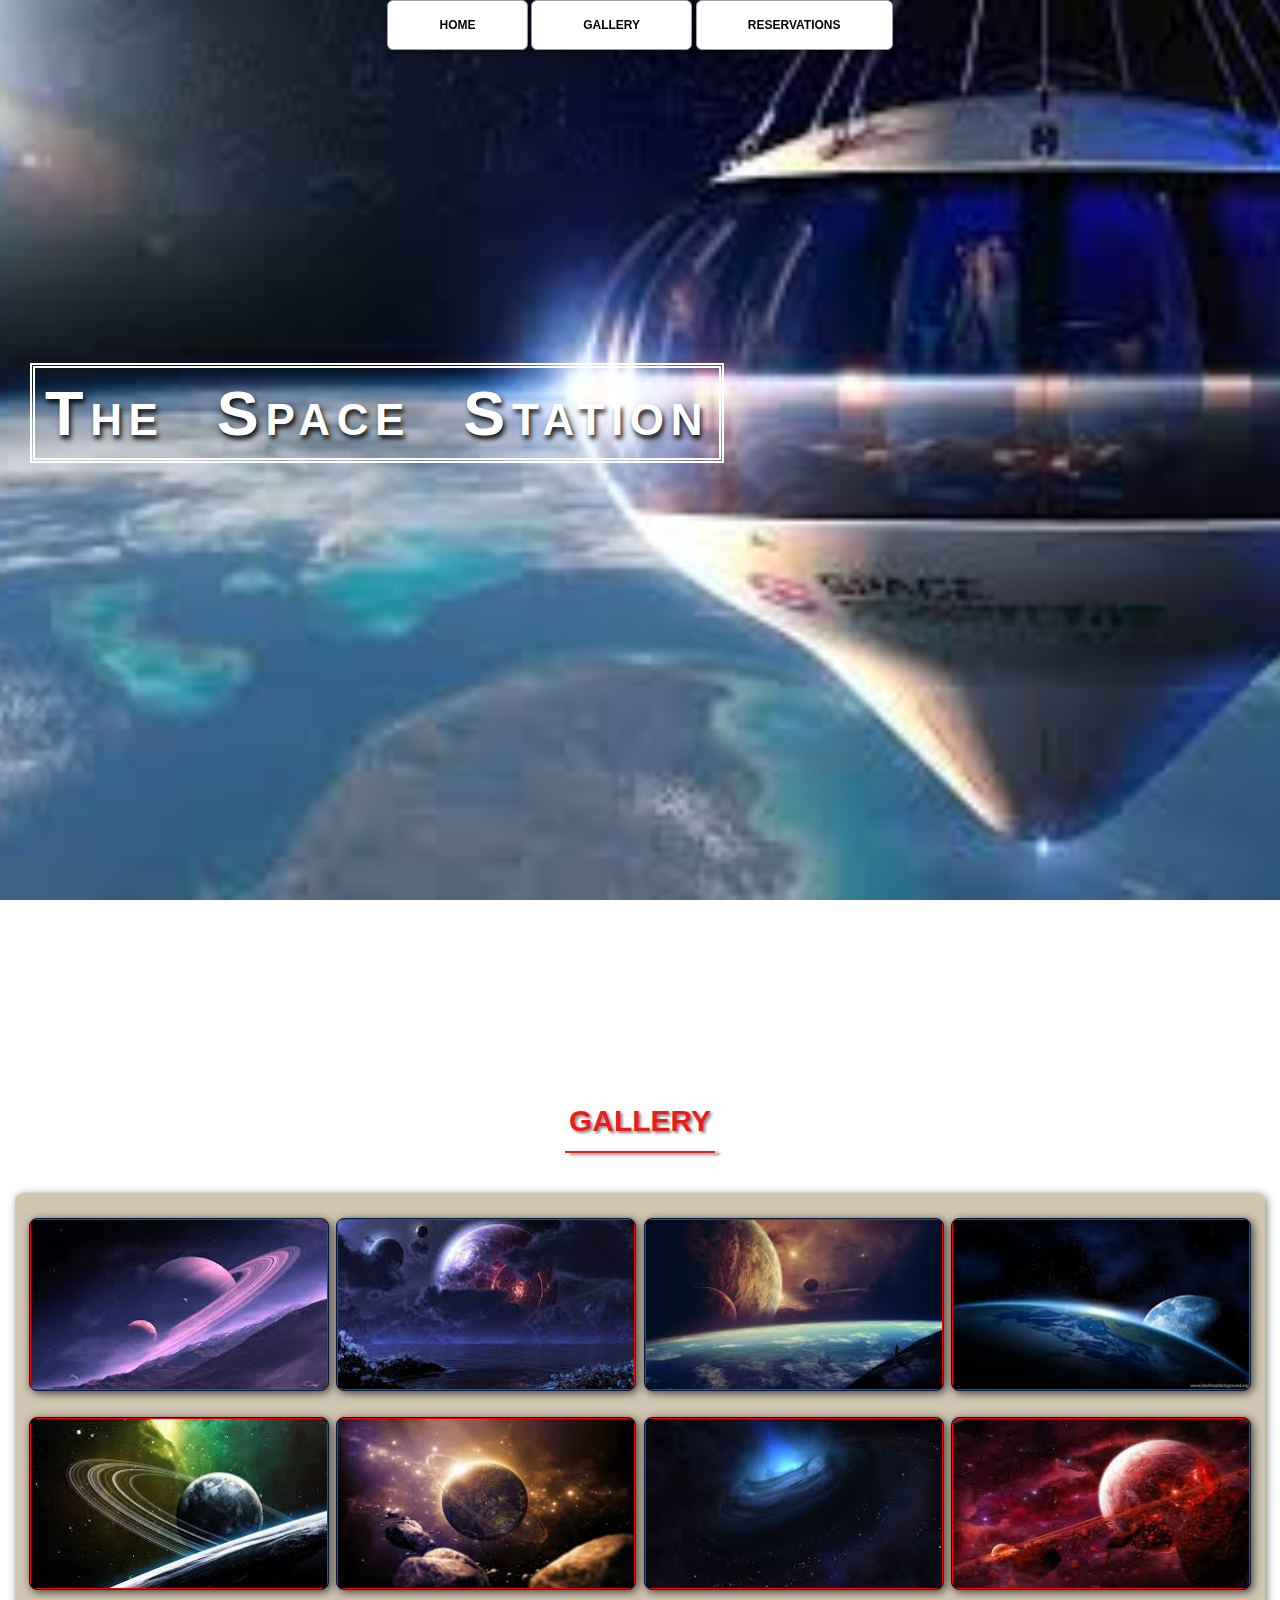
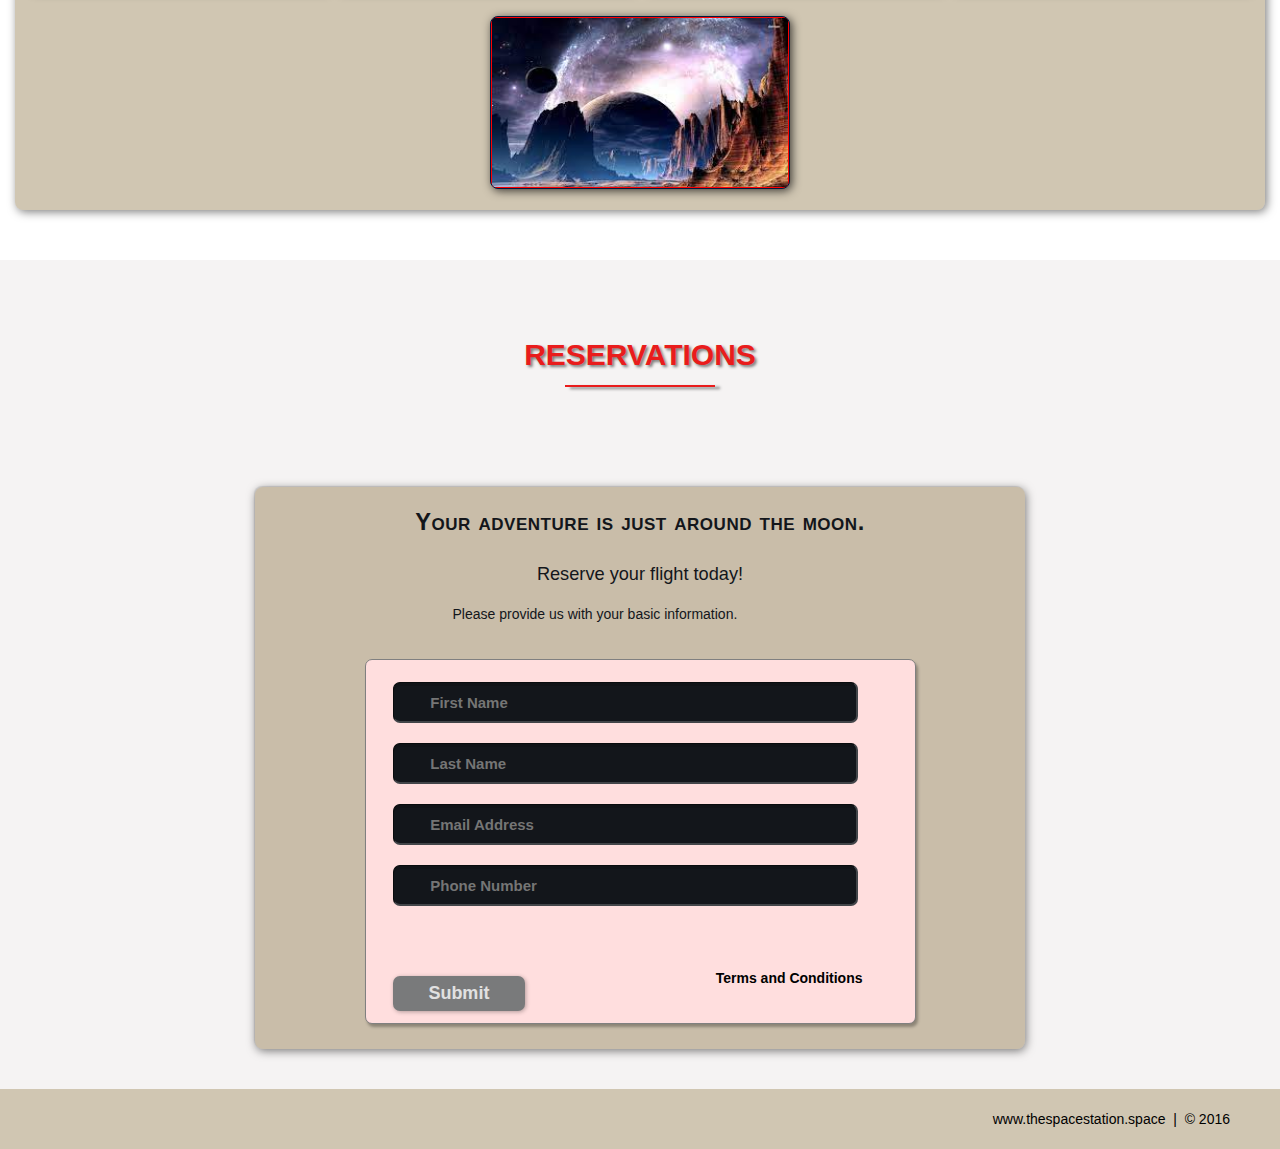
<file: index.html>
<!DOCTYPE html>
<html lang="en">
<head>
    <meta charset="utf-8">
    <title>The Space Station | Resort</title>
    <link rel="stylesheet" href="./CSS/shared.css">
    <link rel="stylesheet" href="./CSS/animations.css">
</head>
<body>

    <!-- NAV -->
    <div class="wrap">
        <div class="menu-container">
            <ul class="menu">
                <a href="#home"><li>HOME</li></a>
                <a href="#gallery"><li>GALLERY</li></a>
                <a href="#contact"><li>RESERVATIONS</li></a>
            </ul>
        </div>
    </div>
    <!-- END NAV -->

    <!-- HOME -->
    <div id="home">
        <div class="container">
            <div class="text container">
                <span class="head-main">The Space Station</span>
            </div>
        </div>
    </div>
    <!-- END HOME -->

    <!-- GALLERY -->
    <section id="gallery">
        <div class="container">
            <h1>Gallery</h1>
        <div class="flex-container">

            <!-- PHOTO CONTAINER 1 -->
            <div class="photo-container">
                <div class="photo">
                    <img src="Images/Thumb/thumbnail_1.jpg" alt="">
                    <div class="photo-overlay">
                        <h3>Click to Enlarge</h3>
                        <p>We have several space launches departing daily, book your flight today!</p>
                    </div>
                </div>
            </div>
            <!-- END PHOTO CONTAINER 1 -->

            <!-- PHOTO CONTAINER 2 -->
            <div class="photo-container">
                <div class="photo">
                    <img src="Images/Thumb/thumbnail_2.jpg" alt="">
                    <div class="photo-overlay">
                        <h3>Click to Enlarge</h3>
                        <p>We have several space launches departing daily, book your flight today!</p>
                    </div>
                </div>
            </div>
            <!-- END PHOTO CONTAINER 2 -->

            <!-- PHOTO CONTAINER 3 -->
            <div class="photo-container">
                <div class="photo">
                    <img src="Images/Thumb/thumbnail_3.jpg" alt="">
                    <div class="photo-overlay">
                        <h3>Click to Enlarge</h3>
                        <p>We have several space launches departing daily, book your flight today!</p>
                    </div>
                </div>
            </div>
            <!-- END PHOTO CONTAINER 3 -->

            <!-- PHOTO CONTAINER 4 -->
            <div class="photo-container">
                <div class="photo">
                    <img src="Images/Thumb/thumbnail_4.jpg" alt="">
                    <div class="photo-overlay">
                        <h3>Click to Enlarge</h3>
                        <p>We have several space launches departing daily, book your flight today!</p>
                    </div>
                </div>
            </div>
            <!-- END PHOTO CONTAINER 4 -->

            <!-- PHOTO CONTAINER 5 -->
            <div class="photo-container">
                <div class="photo">
                    <img src="Images/Thumb/thumbnail_5.jpg" alt="">
                    <div class="photo-overlay">
                        <h3>Click to Enlarge</h3>
                        <p>We have several space launches departing daily, book your flight today!</p>
                    </div>
                </div>
            </div>
            <!-- END PHOTO CONTAINER 5 -->

            <!-- PHOTO CONTAINER 6 -->
            <div class="photo-container">
                <div class="photo">
                    <img src="Images/Thumb/thumbnail_6.jpg" alt="">
                    <div class="photo-overlay">
                        <h3>Click to Enlarge</h3>
                        <p>We have several space launches departing daily, book your flight today!</p>
                    </div>
                </div>
            </div>
            <!-- END PHOTO CONTAINER 6 -->

            <!-- PHOTO CONTAINER 7 -->
            <div class="photo-container">
                <div class="photo">
                    <img src="Images/Thumb/thumbnail_7.jpg" alt="">
                    <div class="photo-overlay">
                        <h3>Click to Enlarge</h3>
                        <p>We have several space launches departing daily, book your flight today!</p>
                    </div>
                </div>
            </div>
            <!-- END PHOTO CONTAINER 7 -->

            <!-- PHOTO CONTAINER 8 -->
            <div class="photo-container">
                <div class="photo">
                    <img src="Images/Thumb/thumbnail_8.jpg" alt="">
                    <div class="photo-overlay">
                        <h3>Click to Enlarge</h3>
                        <p>We have several space launches departing daily, book your flight today!</p>
                    </div>
                </div>
            </div>
            <!-- END PHOTO CONTAINER 8 -->

            <!-- PHOTO CONTAINER 9 -->
            <div class="photo-container">
                <div class="photo">
                    <img src="Images/Thumb/thumbnail_9.jpg" alt="">
                    <div class="photo-overlay">
                        <h3>Click to Enlarge</h3>
                        <p>We have several space launches departing daily, book your flight today!</p>
                    </div>
                </div>
            </div>
            <!-- END PHOTO CONTAINER 9 -->

        </div>
        </div>
    </section>
    <!-- END GALLERY -->

    <!-- RSVP -->
    <section id="contact">
        <div class="container">
            <div class="heading-padding">
                <h1 class="heading-padding">Reservations</h1>
                <div class="reservation">
                    <h2><span>Your adventure is just around the moon.</span>
                    <br/>Reserve your flight today!
                    </h2>
                    <p class="rsvp-text">
                        Please provide us with your basic information.
                    </p>
                    <div class="form-rsvp">
                        <form action="" method="post">
                        <input class="rsvp" type="text" value="" placeholder="First Name">
                        <input class="rsvp" type="text" value="" placeholder="Last Name">
                        <input class="rsvp" type="text" value="" placeholder="Email Address">
                        <input class="rsvp" type="text" value="" placeholder="Phone Number">
                        <div class="form-spacer">
                            <label class="terms">Terms and Conditions</label>
                        </div>
                        <div class="submit">
                            <input type="submit" value="Submit">
                        </div>
                        </form>
                    </div>
                </div>

            </div>
        </div>
    </section>
    <!-- END RSVP -->

    <!-- FOOTER -->
    <div id="footer">
        www.thespacestation.space &nbsp;|&nbsp; &copy; 2016
    </div>
    <!-- END FOOTER -->


   
</body>
</html>
</file>
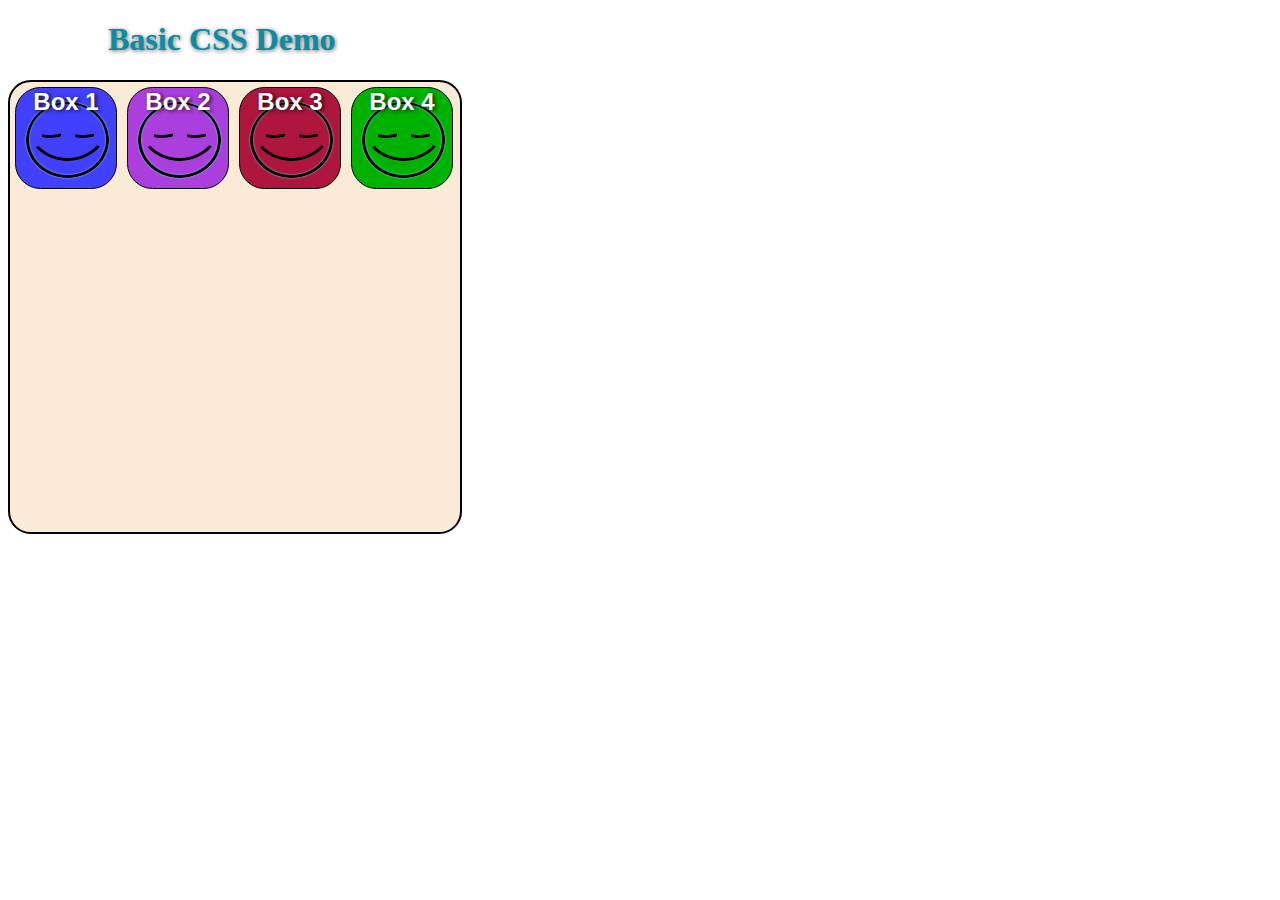
<file: Basic_CSS_demo_1.html>
<!DOCTYPE html>
<html lang="en">
    <head>
        <meta charset="utf-8">
        <title>Basic HTML Template</title>
        <link rel="stylesheet" href="./CSS/basic_style.css">
    </head>
    <body>
        
        <div>
            <h1>Basic CSS Demo</h1>
        </div>
        
        <div class="container">
            <div class="squares">
                <p>Box 1</p>
            </div>

            <div class="squares">
                <p>Box 2</p>
            </div>

            <div class="squares">
                <p>Box 3</p>
            </div>

            <div class="squares">
                <p>Box 4</p>
            </div>
        </div>
        



    </body>
</html>
</file>
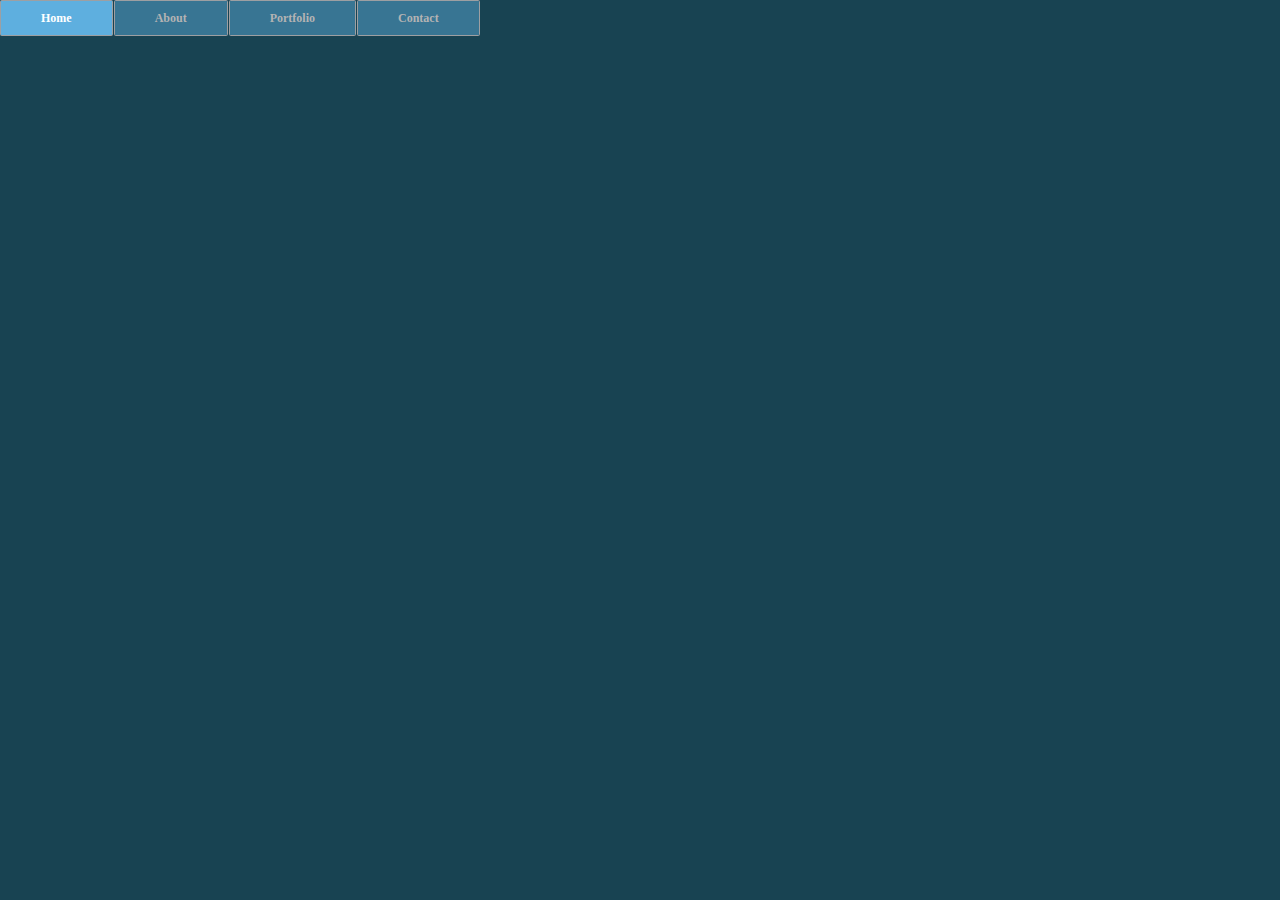
<file: css_menu_rollover.html>
<!DOCTYPE html>
<html lang="en">
    <head>
        <meta charset="utf-8">
        <title>Basic HTML Template</title>
        <link rel="stylesheet" href="./CSS/menu_rollover.css">
    </head>
    <body>

        <div class="wrap"> 
            <div class="menu-container">
                <ul class="menu">
                    <li>Home</li>
                    <li>About</li>
                    <li>Portfolio
                        <ul class="submenu">
                            <li>Page 1</li>
                            <li>Page 2</li>
                            <li>Page 3</li>
                            <li>Page 4</li>
                        </ul>
                    </li>
                    <li>Contact</li>
                </ul>
            </div>
        </div>
        
       



    </body>
</html>
</file>
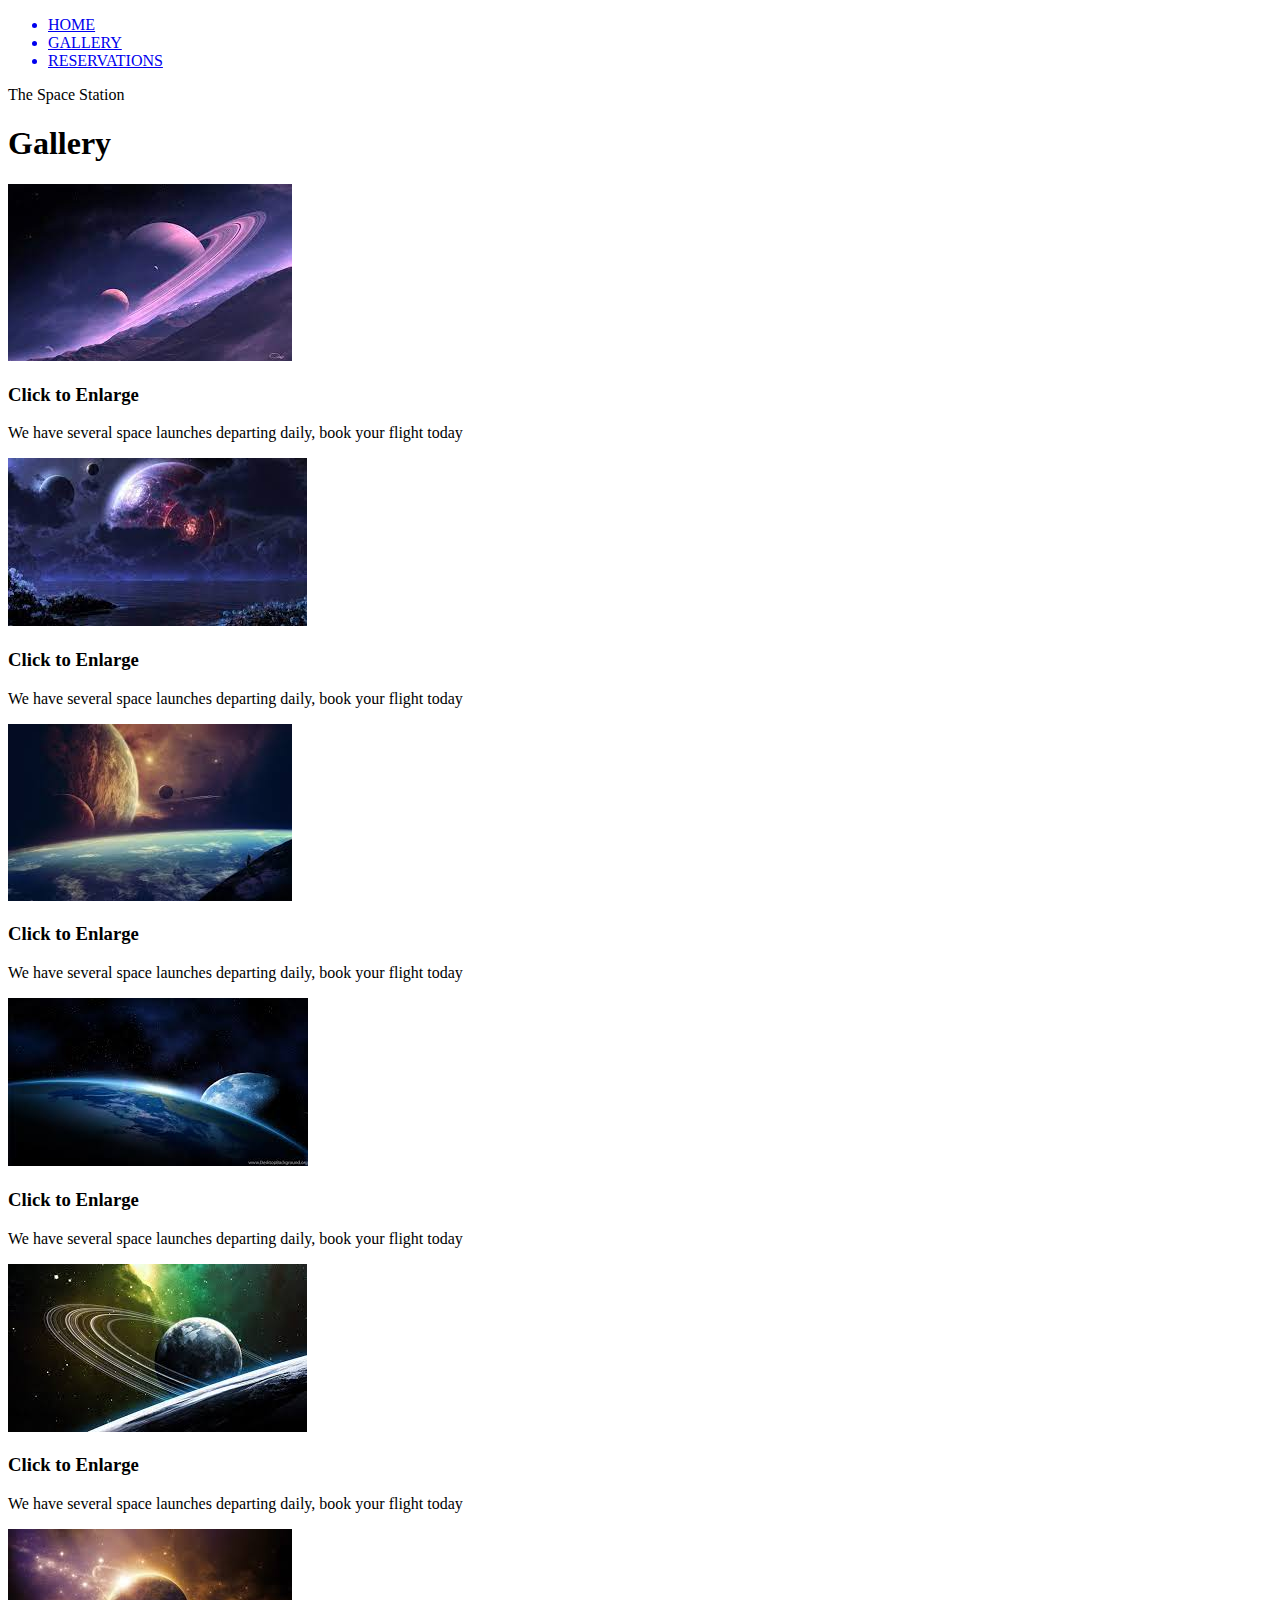
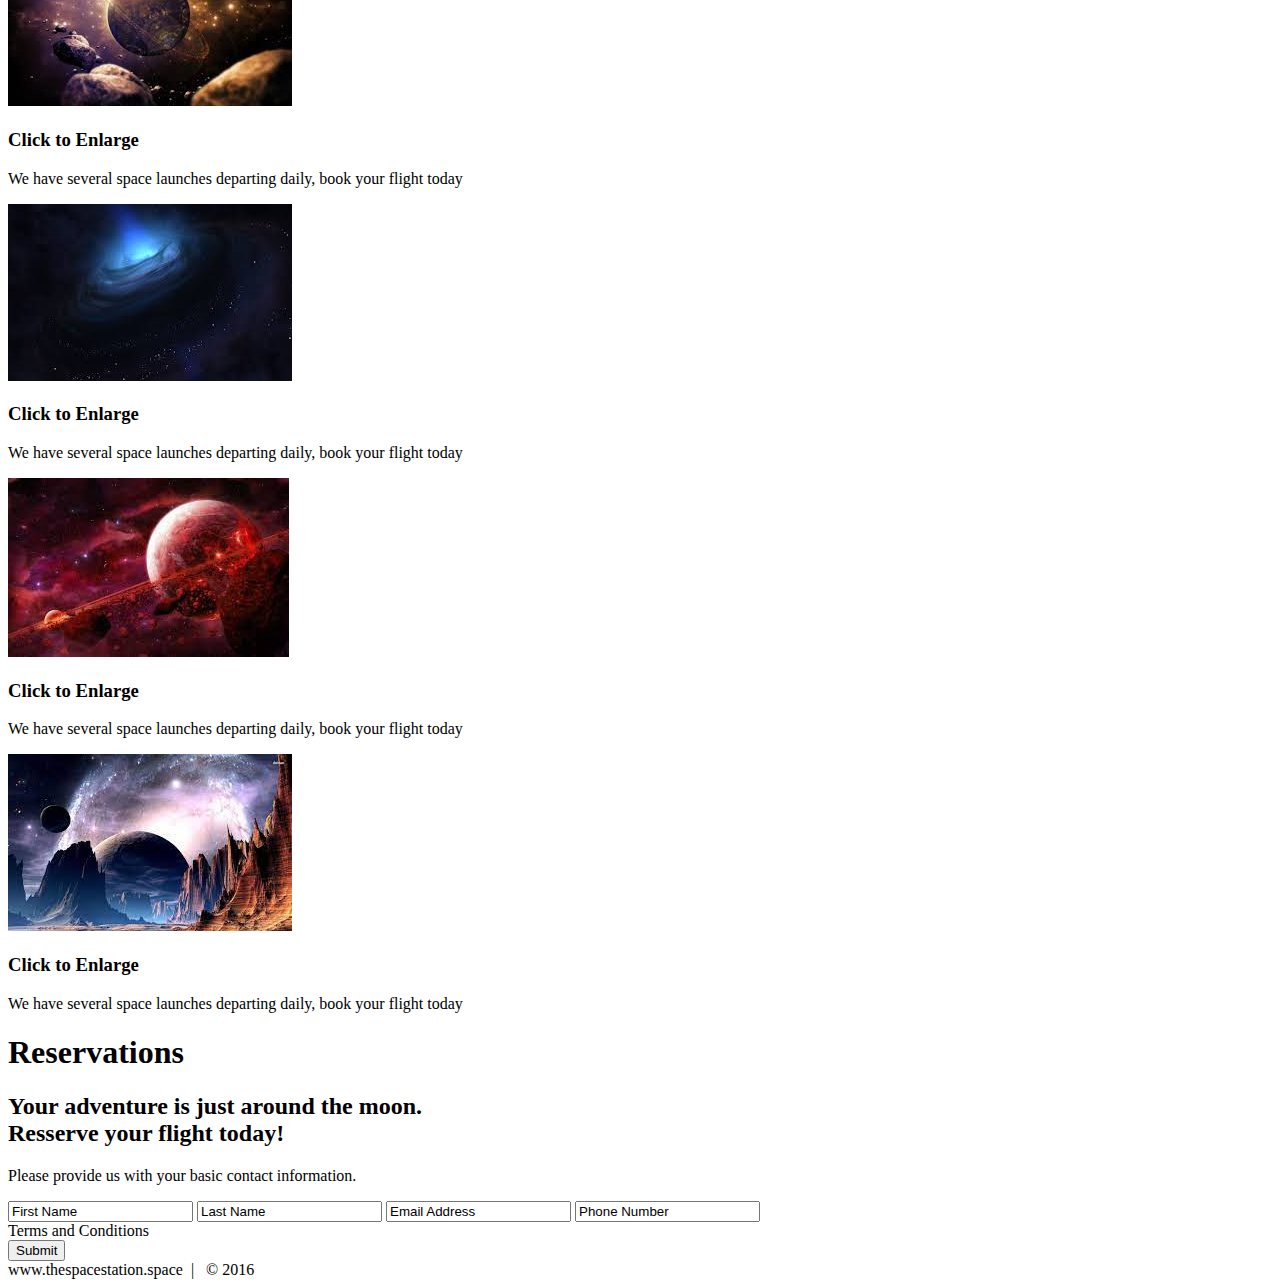
<file: index2.html>
<!DOCTYPE html>
<html lang="en">
<head>
<title>The Space Station</title>
<meta charset="utf-8">
</head>
<body>
    <!-- NAV -->
    <div>
        <div>
            <ul>
                <a href="#home" id="link"><li>HOME</li></a>
                <a href="#gallery"><li>GALLERY</li></a>
                <a href="#contact"><li>RESERVATIONS</li></a>
            </ul>
        </div>
    </div>
    <!-- END NAV -->
    <!-- HOME -->
    <div id="home">
        <div>
            <div>
                <span>The Space Station</span>
            </div>
        </div>
    </div>
    <!-- END HOME -->
    <!-- GALLERY -->
    <section>
        <div id="gallery">
            <h1>Gallery</h1>
        </div>
        <!-- PHOTO CONTAINER 1 -->
        <div>
            <div>
                <img src="./Images/Thumb/thumbnail_1.jpg" alt="Space_1">
                <div>
                    <h3>Click to Enlarge</h3>
                    <p>We have several space launches departing daily, book your flight today</p>

                </div>
            </div>
        </div>
        <!-- END PHOTO CONTAINER 1 -->
         <!-- PHOTO CONTAINER 2 -->
         <div>
            <div>
                <img src="./Images/Thumb/thumbnail_2.jpg" alt="Space_2">
                <div>
                    <h3>Click to Enlarge</h3>
                    <p>We have several space launches departing daily, book your flight today</p>

                </div>
            </div>
        </div>
        <!-- END PHOTO CONTAINER 2 -->
         <!-- PHOTO CONTAINER 3 -->
         <div>
            <div>
                <img src="./Images/Thumb/thumbnail_3.jpg" alt="Space_3">
                <div>
                    <h3>Click to Enlarge</h3>
                    <p>We have several space launches departing daily, book your flight today</p>

                </div>
            </div>
        </div>
        <!-- END PHOTO CONTAINER 3 -->
         <!-- PHOTO CONTAINER 4 -->
         <div>
            <div>
                <img src="./Images/Thumb/thumbnail_4.jpg" alt="Space_4">
                <div>
                    <h3>Click to Enlarge</h3>
                    <p>We have several space launches departing daily, book your flight today</p>

                </div>
            </div>
        </div>
        <!-- END PHOTO CONTAINER 4 -->
         <!-- PHOTO CONTAINER 5 -->
         <div>
            <div>
                <img src="./Images/Thumb/thumbnail_5.jpg" alt="Space_5">
                <div>
                    <h3>Click to Enlarge</h3>
                    <p>We have several space launches departing daily, book your flight today</p>

                </div>
            </div>
        </div>
        <!-- END PHOTO CONTAINER 5 -->
         <!-- PHOTO CONTAINER 6 -->
         <div>
            <div>
                <img src="./Images/Thumb/thumbnail_6.jpg" alt="Space_6">
                <div>
                    <h3>Click to Enlarge</h3>
                    <p>We have several space launches departing daily, book your flight today</p>

                </div>
            </div>
        </div>
        <!-- END PHOTO CONTAINER 6 -->
         <!-- PHOTO CONTAINER 7 -->
         <div>
            <div>
                <img src="./Images/Thumb/thumbnail_7.jpg" alt="Space_7">
                <div>
                    <h3>Click to Enlarge</h3>
                    <p>We have several space launches departing daily, book your flight today</p>

                </div>
            </div>
        </div>
        <!-- END PHOTO CONTAINER 7 -->
         <!-- PHOTO CONTAINER 8 -->
         <div>
            <div>
                <img src="./Images/Thumb/thumbnail_8.jpg" alt="Space_8">
                <div>
                    <h3>Click to Enlarge</h3>
                    <p>We have several space launches departing daily, book your flight today</p>

                </div>
            </div>
        </div>
        <!-- END PHOTO CONTAINER 8 -->
         <!-- PHOTO CONTAINER 9 -->
         <div>
            <div>
                <img src="./Images/Thumb/thumbnail_9.jpg" alt="Space_9">
                <div>
                    <h3>Click to Enlarge</h3>
                    <p>We have several space launches departing daily, book your flight today</p>

                </div>
            </div>
        </div>
        <!-- END PHOTO CONTAINER 9 -->
    </div>
    </div>
    </section>
    <!-- END GALLERY -->

    <!-- RSVP -->
    <SECTION>
        <div id="contact">
            <div>
                <h1>Reservations</h1>
                <div>
                    <h2><span>Your adventure is just around the moon.</span>
                    <br />Resserve your flight today!
                    </h2>
                    <p>
                        Please provide us with your basic contact information.
                    </p>
                    <div>
                        <form action="" method="post">
                            <input class="rsvp" type="text" value="First Name">
                            <input class="rsvp" type="text" value="Last Name">
                            <input class="rsvp" type="text" value="Email Address">
                            <input class="rsvp" type="text" value="Phone Number">
                            <div class="form-spacer">
                                <label class="terms">Terms and Conditions</label>
                            </div>
                            <div>
                                <input type="submit" value="Submit">
                            </div>
                        </form>
                    </div>
                </div>
            </div>
        </div>
    </SECTION>
    <!-- END RSVP -->

    <!-- FOOTER -->
    <div>
        www.thespacestation.space &nbsp;| &nbsp; &copy; 2016
    </div>
    <!-- END FOOTER -->

</header>
</body>
</html>
</file>
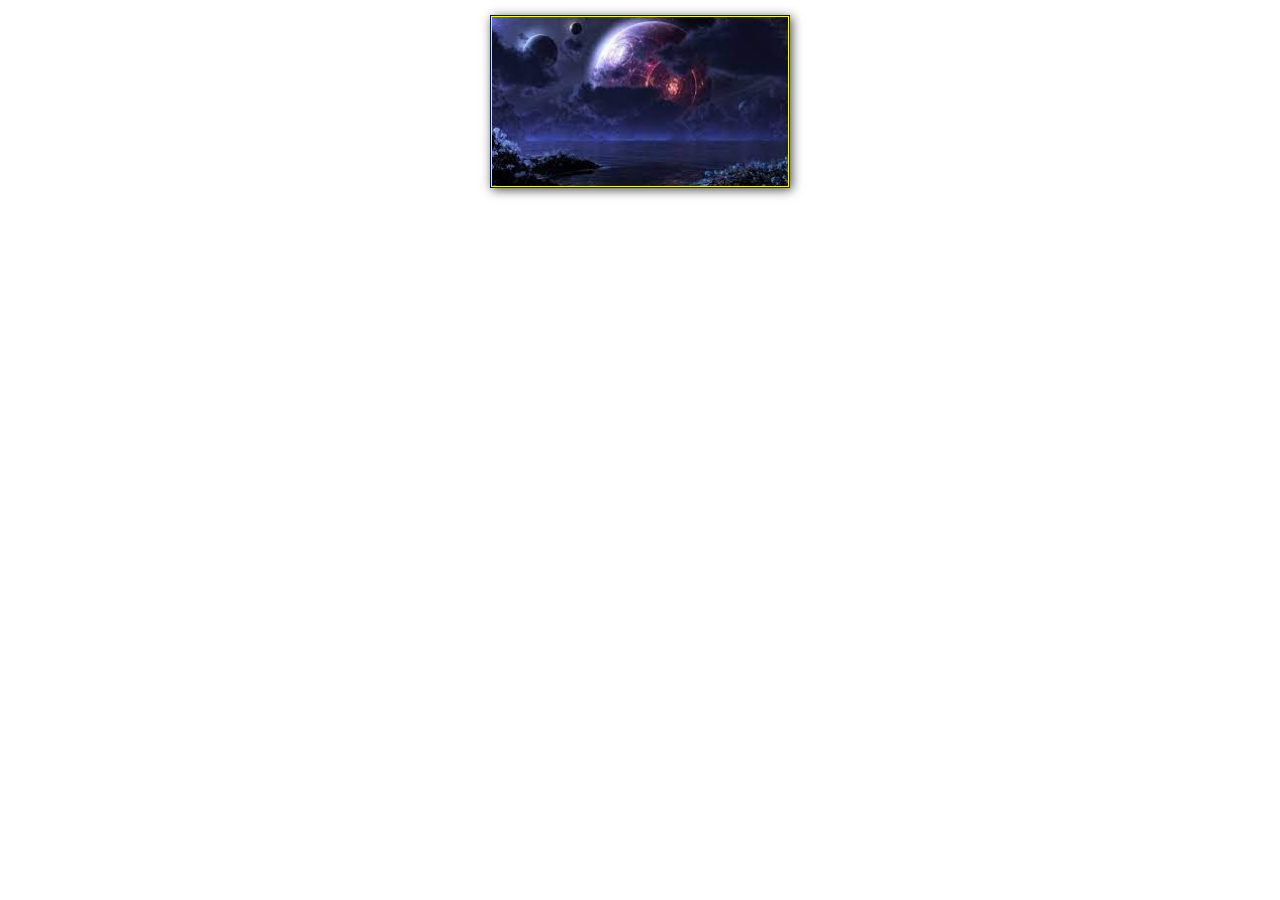
<file: photo-package.html>
<!DOCTYPE html>
<html lang="en">
    <head>
        <meta charset="utf-8">
        <title>The Space Station</title>
        <link rel="stylesheet" href="./CSS/photo_style.css">
    </head>
    <body>

        <!-- PHOTO CONTAINER 1 -->
        <div class="photo-container">
            <div class="photo">
                <img src="./Images/Thumb/thumbnail_2.jpg" alt="">
                    <div class="photo-overlay">
                        <h3 class="white-head">Click to Enlarge</h3>
                        <p>We have several space launches departing daily, book your flight today</p>
                    </div>
            </div>
        </div>
       <!-- END PHOTO CONTAINER 1 -->



    </body>
</html>
</file>
<file: CSS/shared.css>
/*=====================================
  Author: Margarita Krasnauska
  checkoutmy.space
  =====================================
  GENERIC STYLES
  =====================================*/
  html {
      font-family: sans-serif;
      font-size: 62.5%;
      -webkit-tap-highlight-color: rgba(0,0,0,0);
      -webkit-text-size-adjust: 100%;
      -ms-text-size-adjust: 100%;
  }

  body {
      font-size: 14px;
      margin: 0;
      font-family: Arial, Helvetica, sans-serif;
      line-height: 1.42857143;
      color: #333;
      background-color: #fff;
  }

  footer,
  nav {
      display: block;
  }

  h1, h2, h3, h4, h5, h6 {
      font-family: sans-serif;
  }

  h1 {
    line-height: 50px;
    font-weight: 900;
    font-size: 30px;
    text-transform: uppercase;
    text-align: center;
    color: #e91c1c;
    text-shadow: 2px 2px 3px rgba(0,0,0,0.5);
  }

  h1::after {  /* This is the underline */
    display: block;
    content: "";
    height: 2px;
    width: 150px;
    background: #e91c1c;
    margin: 5px auto 40px;
    box-shadow: 5px 2px 3px rgba(0,0,0,0.5);
}

h2 {
    line-height: 50px;
    color: #e91c1c;
}

h3 {
    line-height: 30px;
    padding-bottom: 20px;
}

h4 {
    padding-top: 25px;
    line-height: 40px;
    padding-bottom: 0px;
    font-size: 22px;
    font-weight: 900;
}

p {
    font-weight: 300;
    line-height: 30px;
    padding-bottom: 15px;
}

.text-center {
    text-align: center;
}

.heading-padding {
    padding-bottom: 40px;
}

section {
    padding-top: 50px;
    margin-top: 50px;
}

.navbar {
    height: 105px;
    max-height: 340px;
    display: block;
}

.container {
    padding-right: 15px;
    padding-left: 15px;
    margin-right: auto;
    margin-left: auto;
}

.container-fluid {
    padding-right: 15px;
    padding-left: 15px;
    margin-right: auto;
    margin-left: auto;
}

.row {
    margin-right: -15px;
    margin-left: -15px;
}

.clearfix:after,
.container:after,
.navbar:after {
    clear:both;
    display: table;
    content: " ";
}

.wrap {
    height: 100%;
    width: 100%;
    position: absolute;
    /*image cannot render outside of their container*/
    overflow: hidden;
    top: 0;
    left: 0;
    text-align: center;
}

.menu-container {
    max-height: 340px;
    margin: 0% auto;
    content: " ";
    /*top:0;
    left:0;*/
    /*position:absolute; */ /* to the top edge of the screen */
    width: 100%;
    position: fixed;
    z-index: 100;
    /*background-color: rgba(255,255,255, 0.5)*/    
}

/*====================================
  HOME SECTION STYLES
  ==================================*/
#home {
    background: url(../Images/2.jpg) no-repeat 50% 50%;
    background-attachment: fixed;
    -webkit-background-size: cover;
    -moz-background-size: cover;
    -o-background-size: cover;
    background-size: cover;
    width: 100%;
    display: block;
    height: auto;
    padding-top: 350px; /*spacer before the main title logo*/
    padding-bottom: 500px; /*spacer after the main title logo*/
    color: #fff;   
}

.head-main {
    text-shadow: 2px 4px 5px rgba(0,0,0,0.9);
    font-variant: small-caps;
    color: #fff;
    letter-spacing: 5pt;
    word-spacing: 21pt;
    font-size: 4.5em;
    text-align: left;
    font-family: impact,sans-serif;
    line-height: 2;
    font-weight: 900;
    border: 5px double #fff;
    padding: 10px;
}

.head-sub-main {
    font-size: 23px;
    font-weight: 500;
    padding: 50px 20px 10px 20px;
    text-transform: uppercase;
}

.head-last {
    font-size: 10px;
    font-weight: 900;
    padding: 5px 20px 20px 20px;
    border: 1px dotted #fff;
    padding: 5px;
}

/*=======================================
  Contact STYLES
  =====================================*/

  .flex-container {
      display: -webkit-flex;
      display: flex;
      flex-wrap: wrap;
      padding: 10px;
      border-radius: 8px;
      margin: 0px auto;
      background-color: rgba(100,65,0,.3);
      box-shadow: 2px 2px 10px 0 rgba(0,0,0,0.5);
  }

  #contact {
      background-color: #f5f3f3;
  }

  .reservation {
      width: 60%;
      padding: 10px;
      border-radius: 8px;
      margin: 0px auto;
      background-color: rgba(100,65,0,.3);
      box-shadow: -1px -1px 1px 0 rgba(0,0,0,0.1), 1px 2px 10px 0 rgba(0,0,0,0.5);
  }
  .reservation h2 {
      width: 70%;
      text-align: center;
      margin: 0 auto;
      color: #13161B;
      font-weight: 500;
      font-size: 1.3em;
      letter-spacing: 0pt;
      word-spacing: 0pt;
  }

  .reservation h2 span {
      width: 70%;
      text-align: center;
      margin: 0 auto;
      color: #13161B;
      font-weight: 900;
      font-size: 1.3em;
      font-variant: small-caps;
      letter-spacing: .4pt;
      word-spacing: .3pt;
  }

  .reservation p {
      color: #13161B;
      width: 50%;
      margin: 0 auto;
  }

  .reservation form {
      font-size: 15px;
      outline: none;
      font-weight: 600;
      color: #8D8E8F;
      padding: 12px 12px;
      width: 70%;
      border: 1px solid #808080;
      margin: 2% auto;
      border-radius: 7px;
      background: rgb(277,222,222);
      box-shadow: 2px 3px 3px 0px rgba(0,0,0,0.3);
      font-family: 'Raleway', sans-serif;
  }

  .reservation input[type="text"] {
      font-size: 15px;
      outline: none;
      font-weight: 600;
      color: #8D8E8F;
      padding: 2% 1% 2% 7%;
      width: 80%;
      border-top: 1px solid #090B0D;
      border-right: 2px solid #424549;
      border-bottom: 2px solid #424549;
      border-left: 1px solid #090B0D;
      margin: 10px 1em;
      border-radius: 7px;
      background: #13161B;
      box-shadow: inset 0px 3px 0px 0px rgba(5,5,5,0.15);
      font-family: 'Raleway', sans-serif;
  }

  .reservation input[type="text"]:hover {
      box-shadow: 0 0 18px rgba(100,65,0,.8);
  }

  .form-spacer {
      padding: 30px 39px;
  }

  .terms {
      margin: 30px 1px 0 0;
      padding-left: 52px;
      font-size: 14px;
      line-height: 5px;
      color: #000;
      cursor: pointer;
      font-family: 'Raleway', sans-serif;
      font-weight: 600;
      position: relative;
      display: inline;
      float: right;
  }

  .terms:hover {
      color: orange;
      text-decoration: underline;
  }

  .submit input[type="submit"] {
      color: rgb(225,225,225);
      cursor: pointer;
      border: none;
      font-weight: 900;
      outline: none;
      text-align: center;
      font-family: 'Raleway', sans-serif;
      margin: 0px 3%;
      padding: 7px 0px;
      width: 25%;
      font-size: 18px;
      transition: border-color 0.3s color 0.3s background-color 0.3s;
      border-radius: 7px;
      background-color: #797a7b;
      box-shadow: 1px 1px 4px 0 rgba(0,0,0,0.3);
  }

  .submit input[type="submit"]:hover {
      color: #000;
      background-color: #8D8E8F;
      box-shadow: inset 1px 2px 15px 0 rgba(0,0,0,0.5);
  }

  /*========================================
    FOOTER STYLES
    =====================================*/
    #footer {
        background-color: rgba(100,65,0,.3);
        color: #000;
        text-shadow: 2px 2px 6px 0 (0,0,0,0.4);
        padding: 20px 50px 20px 50px;
        text-align: right;
    }
</file>
<file: CSS/animations.css>
/*======================================
  MENU SECTION ANIMATION
  =====================================*/
  .menu {
      color: #f00;
      font: bold 12px/18px sans-serif;
      text-align: center;
      display: inline;
      margin: 0% auto;
      padding: 0;
      list-style: none;
      text-decoration: none;
  }

  .menu li {
      color: #000;
      background-color: rgba(255,255,255,1);
      display: inline-block;
      margin: 0% auto;
      position: relative;
      padding: 15px 4%;
      border: 1px solid #9D9FA2;
      box-shadow: 2px 2px 10px 0 rgba(0,0,0,0.5);
      border-radius: 6px;
      /*background-color:#052136;*/
      cursor: pointer;
      transition-property: background;
      transition-duration: .4s;
      transition-delay: 0s;
      transition-timing-function: ease-in-out;
  }

  .menu li:hover {
      color:#f00;
      background-color: rgba(100,65,0,.3);
  }

  /*========================================
    GALLERY SECTION ANIMATION
    ======================================*/

    .photo {
        position: relative;
        line-height: 0;
        margin-bottom: 2em;
        overflow: hidden;
        border-radius: 8px;
        padding: 1px;
        border: 1px solid #021a40;
        background-color: #f00;
        box-shadow: 2px 2px 10px 0 rgba(0,0,0,0.7);
    }

    .photo-container {
        text-align: center;
        margin: 15px auto;
        width: 300px;
        height: 169px;
    }

    .photo-container img {
        max-width: 100%;
        width: 300px;
        height: 169px;
    }

    .photo-overlay {
        color: #fff;
        position: absolute;
        top: 0;
        right: 0;
        bottom: 0;
        left: 0;
        padding-left: 20px;
        padding-right: 20px;
        justify-content: center; /*center photo-overlay text*/
        align-items: center;
        background: rgba(0,0,0, .5);
    }

    .white-head {
        color: #C9BDAA;
        margin-top: 5%;
    }

    /*=====================================
      Photo Overlay Transitions
    =====================================*/
    .photo-overlay {
        opacity: 0;
        transition: opacity .5s;
        border-radius: 10px;
        cursor: pointer;
    }

    .photo-overlay:hover {
        opacity: 1;
    }

    .photo img{
        transition: transform .5s;
        transform-origin: 50% 50%;
    }

    .photo:hover img {
        transform:scale(1,1)
    }
</file>
<file: CSS/basic_style.css>
body {
    background-color: #fff;
}

h1 {
    color: rgba(8,141,165,1);
    margin-left: 100px;
    text-shadow:1px .5px 4px rgba(0,0,0, 0.6);
}

.container {
    width: 450px;
    height: 450px;
    background-color: #faebd7;
    border: 2px solid black;
    border-radius: 5%;
}

/* SELECT ALL SQUARES IN THE ARRAY */

.container .squares:nth-child(-n+4) {
    background-image: url("../Images/Icons/icons.png");
    color: #fff;
    float: left;
    width: 100px;
    height: 100px;
    margin: 5px;
    border: 1px solid black;
    border-radius: 25%;
    cursor: pointer;
    transition: transform .5s ease-in-out;
}

/* SELECT ALL SQUARES PARAGRAPHS IN THE ARRAY */

.squares:nth-child(-n+4) p{
    font-family: "Helvetica Neue", Helvetica, Arial, sans-serif;
    font-size: 1.5em;
    font-weight: 900;
    text-align: center;
    margin: 0;
    text-shadow: 2px 1px 4px rgba(0,0,0, 0.8) ;

}

/* INDIVIDUALLY SELECT A SQUARE IN THE ARRAY */

.squares:nth-child(1) {
    background: #4240ff;    
}

.squares:nth-child(2) {
    background: #ab3fdd;
}

.squares:nth-child(3) {
    background: #ae163e;
}
.squares:nth-child(4) {
     background: #00b200;
}

/* HOVER, TRANSLATE, TRANSFORM EFFECTS */

.container .squares:nth-child(-n+4):hover {
    background-image: url("../Images/Icons/icons2.png") ;
    transform: scale(.5);
    animation-name: race;
    animation-duration: 2.5s;
    animation-iteration-count: infinite;
    animation-timing-function: cubic-bezier(2.5,.2,.3,2);
}

.squares:nth-child(1):hover {
    background: #13b4ff;
}

.squares:nth-child(2):hover {
    background: #d861af;
}

.squares:nth-child(3):hover {
    background: #81205f;
}

.squares:nth-child(4):hover {
    background: #77b800;
}

.button:hover {
    background-color: #33fb14;
    color: #fff;
    cursor: pointer;
}

/* ----------------------------------------
    ANIMATION EFFECT
------------------------------------------*/
@keyframes race{
    0%, 100% {
        transform: translateY(0px);
        background-image: url("../Images/Icons/icons2.png");
    }
    50% {
        transform: translateY(330px);
    }
}
</file>
<file: CSS/menu_rollover.css>
body {
    background: #184352;
}

.wrap {
    top: 0;
    left: 0;
    height: auto;
    width: 100%;
}

.menu-container {
    top: 0;
    left: 0;
    /*To the top edge of the screen */
    position: absolute;
    width: 100%;
    background-color: #184352;
}

.menu {
    font: bold 12px/10px sans serif;
    text-align: center;
    display: inline;
    margin: 0;
    padding: 0;
    list-style: none;
}

.menu li{
    color: #b3b3b3;
    display: inline-block;
    margin-right: -2px;
    position: relative;
    padding: 12px 40px;
    border: 1px solid #9D9FA2;
    border-radius: 1.5px;
    background-color: #387593;
    cursor: pointer;
}

.menu li:hover {
    background-color: #5eafdf;
    color: #fff;
}

.menu li:hover ul {
    display: block;
    opacity: 1;
    /* While Hovered, drop down-menu appears
    This also avoids block level bug */
    visibility: visible;
}

.submenu {
    padding: 0;
    left: 0;
    position: absolute;
    top: 43.5px;
    width: 125.5px;
    opacity: 0;
    /* While not being hovered, drop down menu hides
    This also avoids a block-level bug */

    /* for some reason when I put hidden in this bit my sub menu kept dissapearing
    I changed it to visible it seems to be working */
    visibility: visible;
}

.submenu li {
    background-color: #387593;
    display: block;
    color: #b3b3b3;
}

.submenu li:hover {
    color:#fff;
    background-color: #5eafdf;
}
</file>
<file: CSS/photo_style.css>
/*------------------------------------
   GALLERY SECTION ANIMATION
  -----------------------------------*/

  p {
      font-weight: 300;
      line-height: 30px;
      padding-bottom: 15px;
  }

  .photo {
      position: relative;
      line-height: 0;
      margin-bottom: 2em;
      overflow: hidden;
      border-radius: 0px;
      padding: 1px;
      border: 1px solid #021a40;
      background-color: #ff0;
      box-shadow: 2px 2px 10px rgba(0,0,0,0.7);
  }

  .photo-container {
      text-align: center;
      margin: 15px auto;
      width: 300px;
      height: 169px;
  }
  .photo-container img {
      max-width: 100%;
      width: 300px;
      height: 169px;
  }

  .photo-overlay {
      color: #fff;
      position: absolute;
      top: 0;
      right: 0;
      bottom: 0;
      left: 0;
      padding-left: 20px;
      padding-right: 20px;
      justify-content: center; /*for centering text inside .photo    */
      align-items: center;
      background: rgba(0,0,0, .5);    
  }

  .white-head {
      color: #C9BDAA;
      margin-top: 5%;
      line-height: 30px;
      padding-bottom: 20px;
  }

  /* ------------------------------------
    Photo Overlay Transitions
  ------------------------------------ */

  .photo-overlay {
      opacity: 0;
      transition: opacity .1s;
      border-radius: 10px;
      cursor: pointer;
  }

  .photo-overlay p {
      width: 100%;
      height: 100%;
      color:#fff; 
  }

  .photo-overlay:hover {
      opacity: 1;
  }

  .photo img {
      transition: transform .5s;
      transform-origin: 50% 50%;
  }

  .photo:hover img {
      transform:scale(1.1);
  }
</file>
